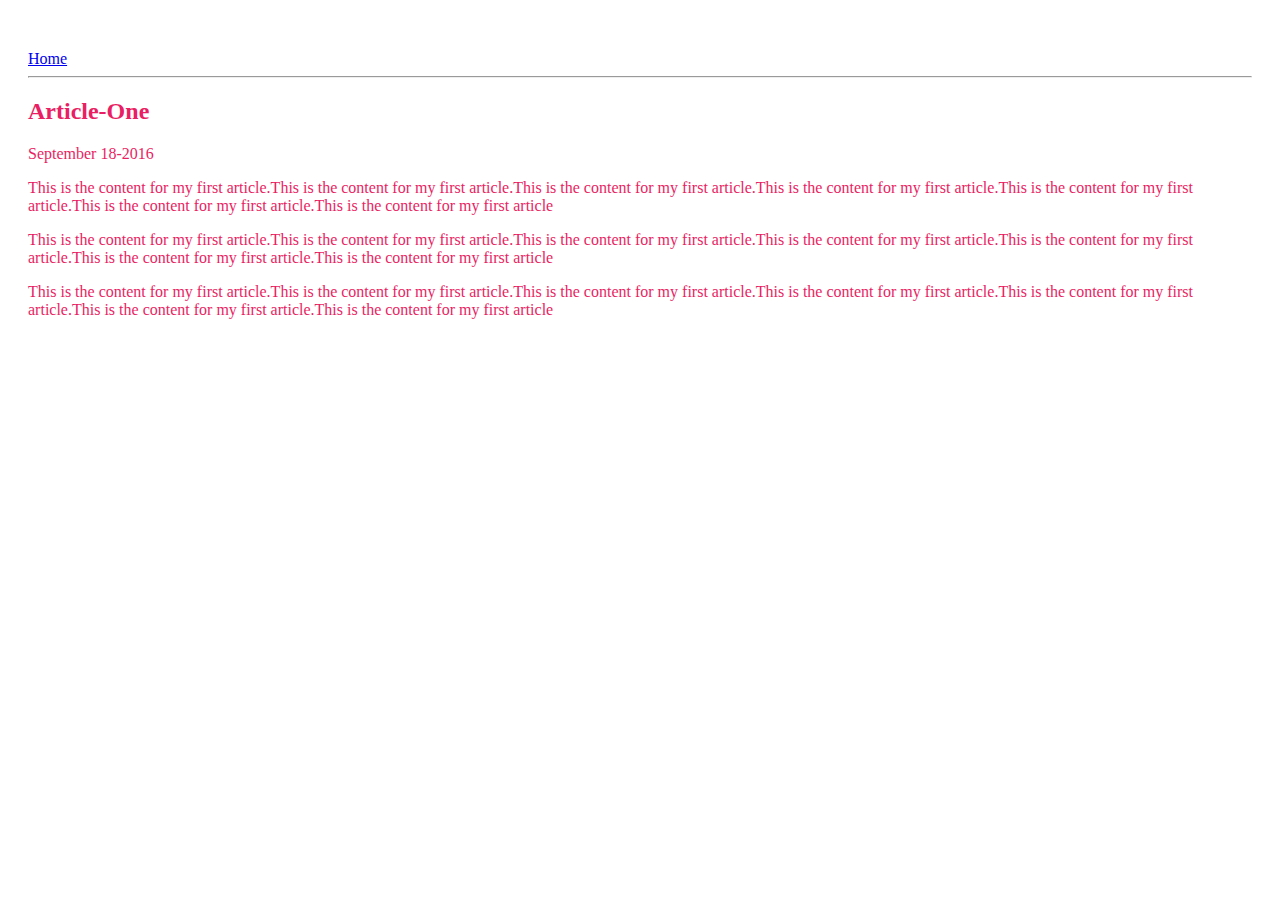
<file: ui/article-one.html>
<html>
    <head>
        <title>Article-one: Vijay </title>
        <link href="/ui/style.css" rel="stylesheet" />
    </head>
    <body>
        <div class="Container">
        <div>
            <a href='/'>Home</a>
        </div>
        <hr/>
        <h2>Article-One
        </h2>
        <div>
            September 18-2016 
        </div>
        <div>
            <p>This is the content for my first article.This is the content for my first article.This is the content for my first article.This is the content for my first article.This is the content for my first article.This is the content for my first article.This is the content for my first article
            </p>
            <p>
                This is the content for my first article.This is the content for my first article.This is the content for my first article.This is the content for my first article.This is the content for my first article.This is the content for my first article.This is the content for my first article
                
            </p>
            <p>
                This is the content for my first article.This is the content for my first article.This is the content for my first article.This is the content for my first article.This is the content for my first article.This is the content for my first article.This is the content for my first article
                
            </p>
            </div>
            
        </div>
        
    </body>
</html>
</file>
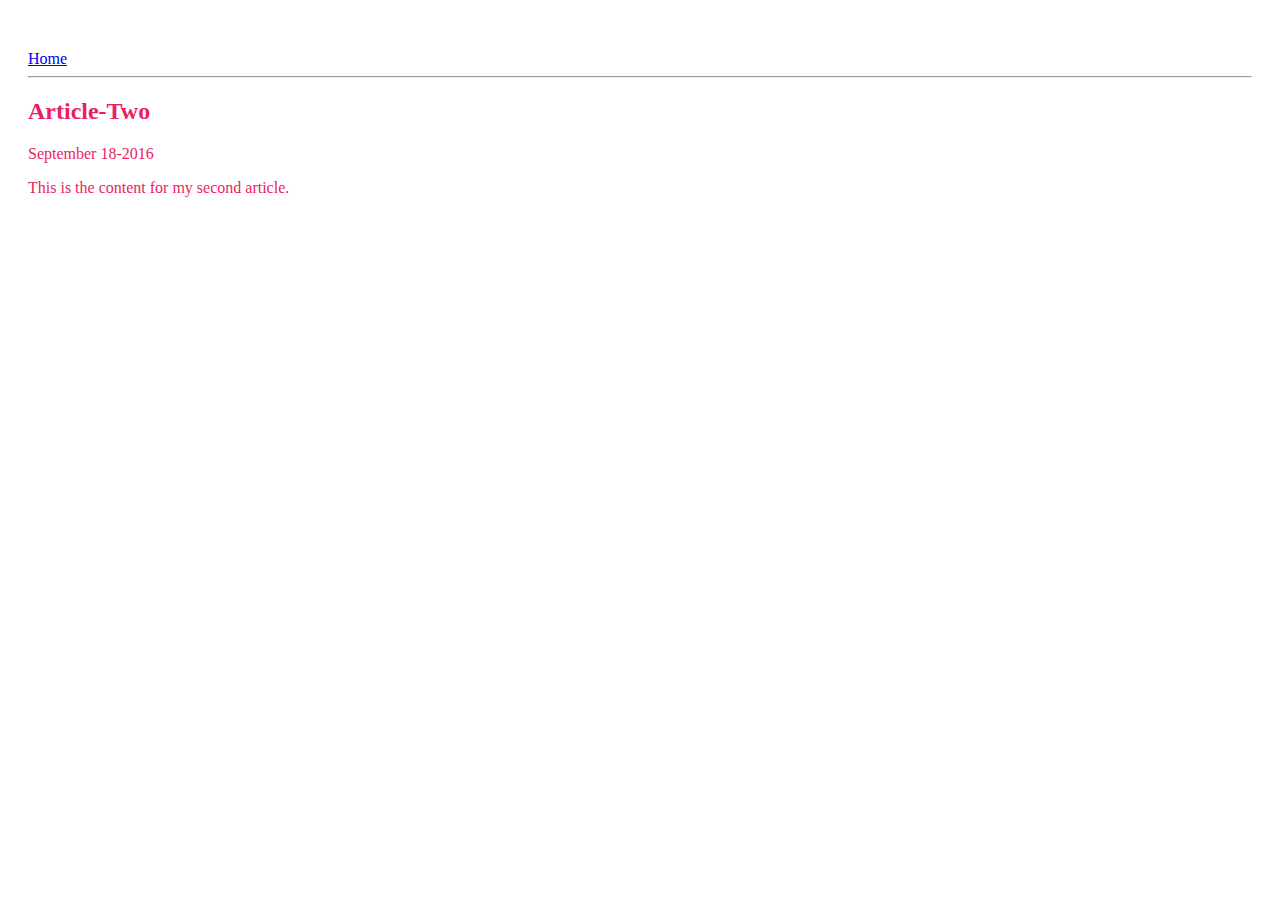
<file: ui/article-two.html>
<html>
    <head>
        <title>Article-two: Vijay1 </title>
        <link href="/ui/style.css" rel="stylesheet" />
    </head>
    <body>
        <div class="Container">
        <div>
            <a href='/'>Home</a>
        </div>
        <hr/>
        <h2>Article-Two
        </h2>
        <div>
            September 18-2016 
        </div>
        <div>
            <p>This is the content for my second article.
            </p>
            
        </div>
            
        </div>
        
    </body>
</html>
</file>
<file: ui/style.css>
body {
    font-family: sans-serif;
    margin-top: 50px;
}

.center {
    text-align: center;
}

.text-big {
    font-size: 300%;
}

.bold {
    font-weight: bold;
}

.img-medium {
    height: 200px;
}

.container{
margin: 0 auto;
font-family: Calibri;
color: #E91E63;
padding-right: 20px;
padding-left: 20px;
}
</file>
